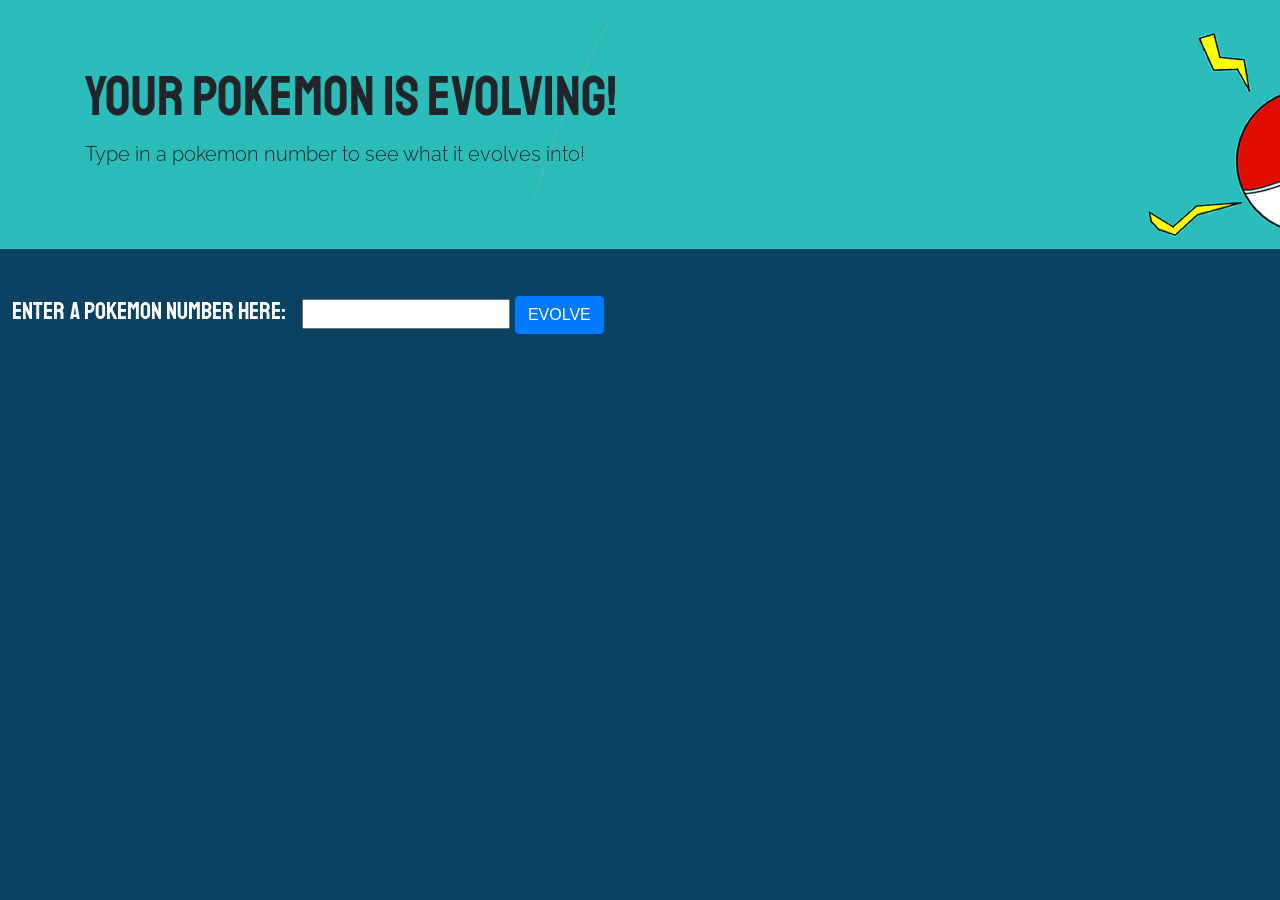
<file: public/index.html>
<!DOCTYPE html>
<html lang="en">
<head>
    <meta charset="UTF-8">
    <meta name="viewport" content="width=device-width, initial-scale=1.0">
    <title>Pokemon API</title>
    <link rel="stylesheet" href="https://cdn.jsdelivr.net/npm/bootstrap@4.5.3/dist/css/bootstrap.min.css" integrity="sha384-TX8t27EcRE3e/ihU7zmQxVncDAy5uIKz4rEkgIXeMed4M0jlfIDPvg6uqKI2xXr2" crossorigin="anonymous">
    <link rel="stylesheet" href="styles.css">
<!-- google fonts -->
<link rel="preconnect" href="https://fonts.gstatic.com">
<link href="https://fonts.googleapis.com/css2?family=Raleway&family=Staatliches&display=swap" rel="stylesheet">

</head>
<body>
   <!-- header -->
    <div class="jumbotron jumbotron-fluid">
        <div class="container">
          <h1 class="display-4" id="title">Your Pokemon is evolving!</h1>
          <p class="lead">Type in a pokemon number to see what it evolves into!</p>
        </div>
      </div>
      
<!-- search/submit -->
<form>
    <label id="searchLabel">Enter a Pokemon Number Here:</label>
    <input class="input" type="text" id="search">
    <button id='submit' class="submit btn btn-primary">EVOLVE</button>
</form>



<!-- where stuff appears -->
    <section>
        <ul id="evo">

        </ul>

    </section>




<!-- my script -->
    <script src="script.js"></script>
<!-- bootstrap script -->
<script src="https://code.jquery.com/jquery-3.5.1.slim.min.js" integrity="sha384-DfXdz2htPH0lsSSs5nCTpuj/zy4C+OGpamoFVy38MVBnE+IbbVYUew+OrCXaRkfj" crossorigin="anonymous"></script>
<script src="https://cdn.jsdelivr.net/npm/bootstrap@4.5.3/dist/js/bootstrap.bundle.min.js" integrity="sha384-ho+j7jyWK8fNQe+A12Hb8AhRq26LrZ/JpcUGGOn+Y7RsweNrtN/tE3MoK7ZeZDyx" crossorigin="anonymous"></script>
</body>
</html>
</file>
<file: public/styles.css>
/* general set up */
body{
    background-color: rgb(11, 66, 97);
}


/* jumbotron */
.jumbotron{
    background: url("./assets/pokeheader.png");
}

#title{
    font-family: 'Staatliches', cursive;
}

.lead{
    font-family: 'Raleway', sans-serif;
}


/* searchbar */
#searchLabel{
    padding: .5em;
    font-size: x-large;
    font-family: 'Staatliches', cursive;
    color: white;
}


/* pokemon list */
#evo{
color: white;
font-family: 'Raleway', sans-serif;
font-size: xx-large;
}
</file>
